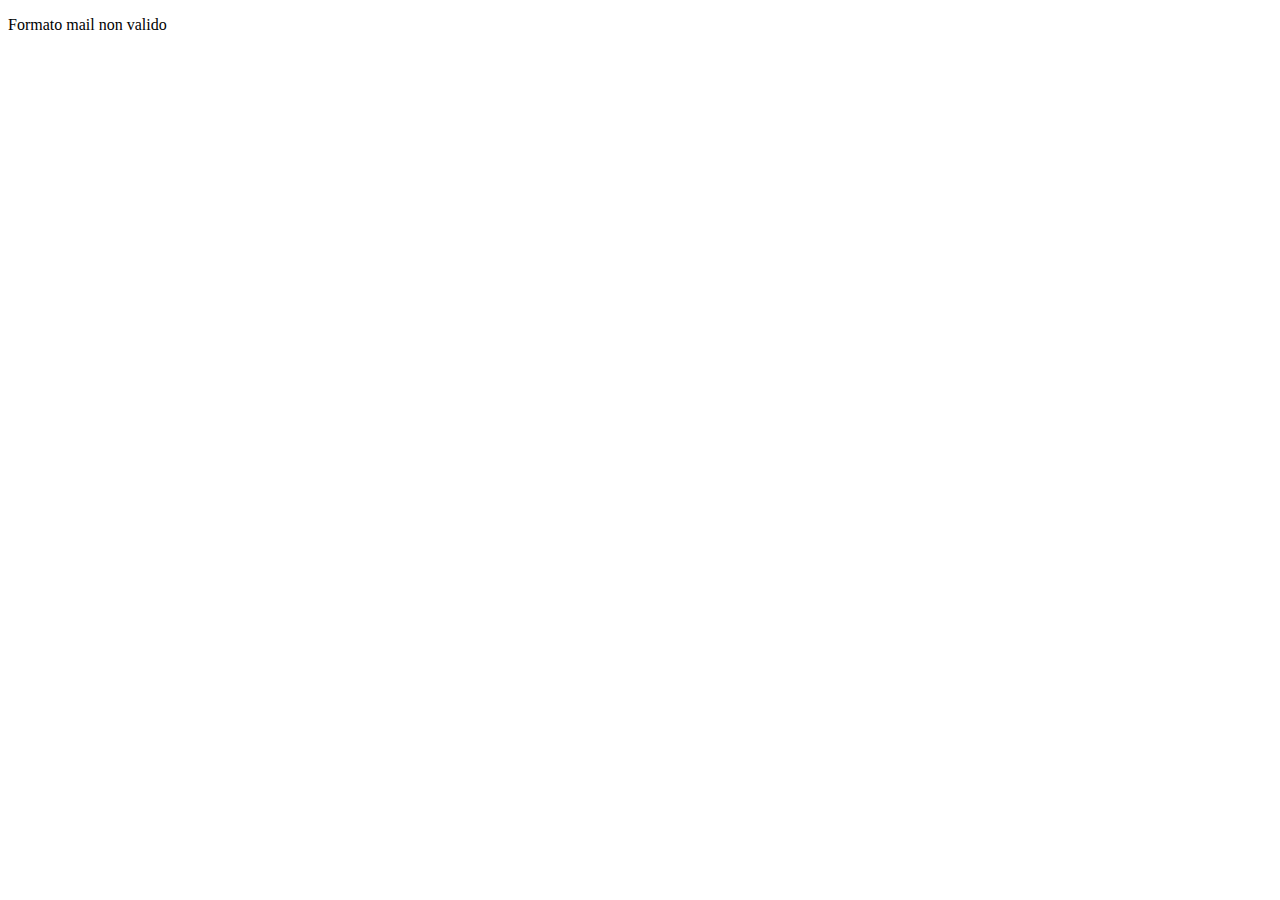
<file: mail/index.html>
<!DOCTYPE html>
<html lang="en">
<head>
    <meta charset="UTF-8">
    <meta http-equiv="X-UA-Compatible" content="IE=edge">
    <meta name="viewport" content="width=device-width, initial-scale=1.0">
    <title>MAIL</title>
</head>
<body>

    <p id ="outcome"></p>


        <!-- includo file javaSCRIPT -->
        <script src="script.js" charset="utf-8"></script>
</body>
</html>
</file>
